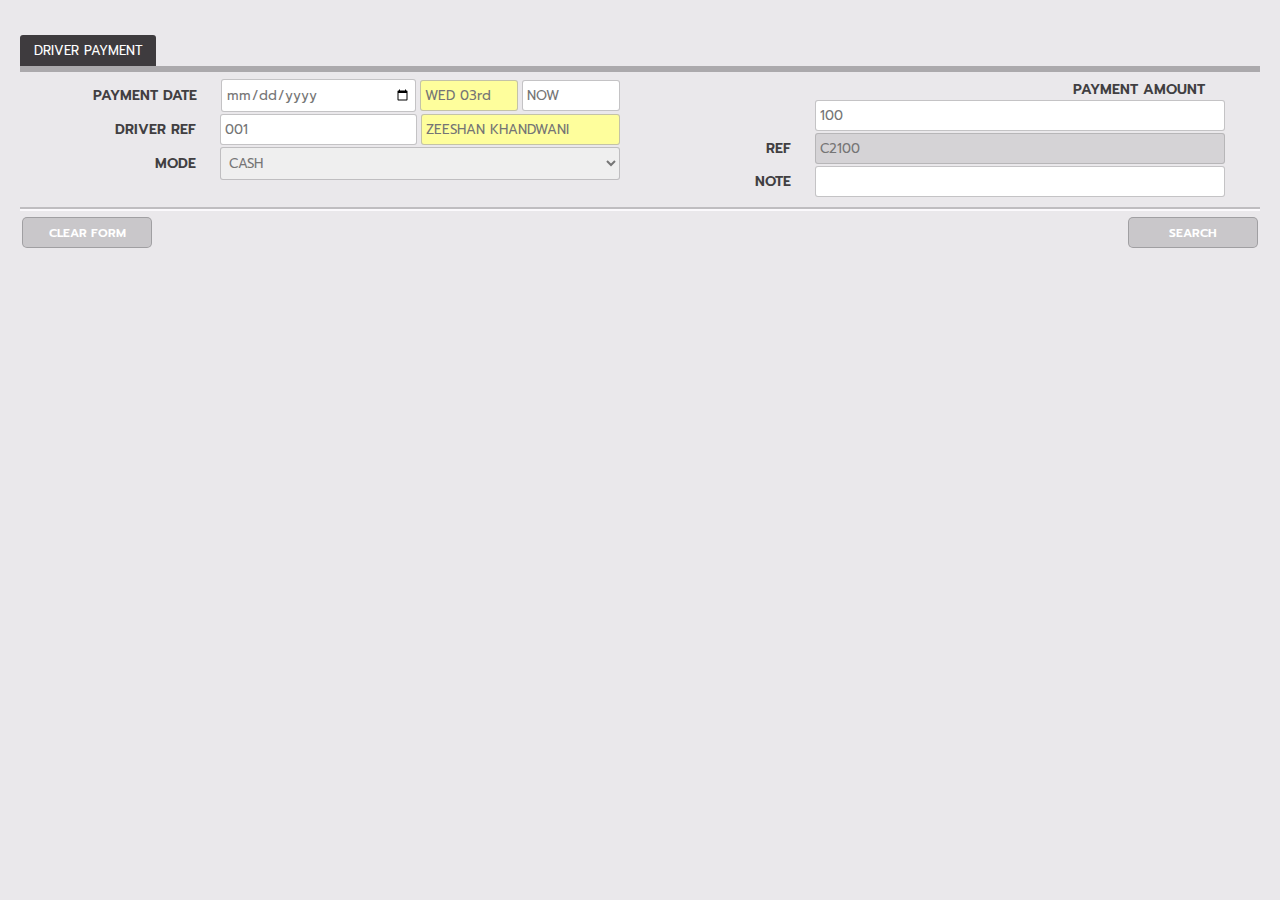
<file: driver-payment.html>
<!DOCTYPE html>
<html lang="en">

<head>
    <meta charset="UTF-8">
    <meta name="viewport" content="width=device-width, initial-scale=1.0">
    <link href='buttonpages.css' rel='stylesheet'>
    <title>driver payment</title>
</head>

<body id="paymentPage">
    <section class="payment-page">
        <article class="top-nav">
            <h3 href="">DRIVER PAYMENT</h3>
        </article>
        <article class="form-section">
            <div class="left-form">
                <div class="input-row">
                    <label>PAYMENT DATE</label>
                    <input type="date" class="input-date" style="width:185px;">
                    <input type="text" placeholder="WED 03rd" class="input-day"
                        style="width:88px; background-color: #fefe9c;">
                    <input type="text" placeholder="NOW" class="input-number" style="width:88px;">
                </div>

                <div class="input-row">
                    <label>DRIVER REF</label>
                    <input type="number" placeholder="001" class="input-date" style="width:187px;">
                    <input type="text" placeholder="ZEESHAN KHANDWANI" style="width:189px;background-color: #fefe9c;">
                </div>

                <div class="input-row">
                    <label>MODE</label>
                    <select>
                        <option value="" selected>CASH</option>
                        <option value="CASH">CASH</option>
                    </select>
                </div>
            </div>
            <div class="right-form">
                <div class="input-row">
                    <label>PAYMENT AMOUNT</label>
                    <input type="number" placeholder="100"></input>
                </div>
                <div class="input-row">
                    <label>REF</label>
                    <input type="text" placeholder="C2100" style="background-color: #aba9ac56;"></input>
                </div>
                <div class="input-row">
                    <label>NOTE</label>
                    <input type="text" placeholder=""></input>
                </div>
            </div>
        </article>
        <div style="width: 100%; border-top: 2px solid #bfbdc0; border-bottom: 2px solid #fbf9fc; margin-top: 5px;">
        </div>
        <!-- button for clear form and search -->
        <article class="form-btn-div">
            <button>CLEAR FORM</button>
            <button onclick="document.getElementById('paymentTable').style.display = 'block'">SEARCH</button>
        </article>

        <!-- table section is here -->
        <article id="paymentTable" style="display: none;">
            <table>
                <thead>
                    <tr>
                        <th> </th>
                        <th>DATE</th>
                        <th>DUE DATE</th>
                        <th>REF</th>
                        <th>TYPE</th>
                        <th>TOTAL</th>
                        <th>OUTSTANDING</th>
                        <th>ALLOCATED AMMOUNT</th>
                    </tr>
                </thead>
                <tbody>
                    <tr>
                        <td> </td>
                        <td> </td>
                        <td> </td>
                        <td> </td>
                        <td> </td>
                        <td> </td>
                        <td> </td>
                        <td> </td>
                    </tr>
                    <tr style="height: 30px; border-left: 1px solid #aaa9aa; border-right: 1px solid #aaa9aa;"></tr>
                    <tr class="bottom-row">
                        <td> </td>
                        <td> 3rd Apr 2024</td>
                        <td> 3rd Apr 2024</td>
                        <td> C7029</td>
                        <td> PAYMENT</td>
                        <td style="text-align: right;"> £ 100.00</td>
                        <td style="text-align: right;"> £ 100.00</td>
                        <td style="text-align: right;margin-left: -50px;">
                            <label for="">£</label>
                            <input type="number" placeholder="0.00">
                        </td>
                    </tr>
                </tbody>
            </table>
            <div class="detail-row">
                <div style="width: 100%;">
                    <p>Unallocated Balanca</p>
                    <p style="margin-top: 12px;">Owed By Driver</p>
                </div>
                <div style="width: 40%;">
                    <p>100.00</p>
                    <p style="margin-top: 12px;">100.00</p>
                </div>
            </div>

            <!-- button for switch and cancel -->
            <article class="table-btn-div">
                <button>Switch to Reciepts [f6]</button>
                <button>CANCEL [F10] </button>
            </article>
        </article>

    </section>

</body>

</html>
</file>
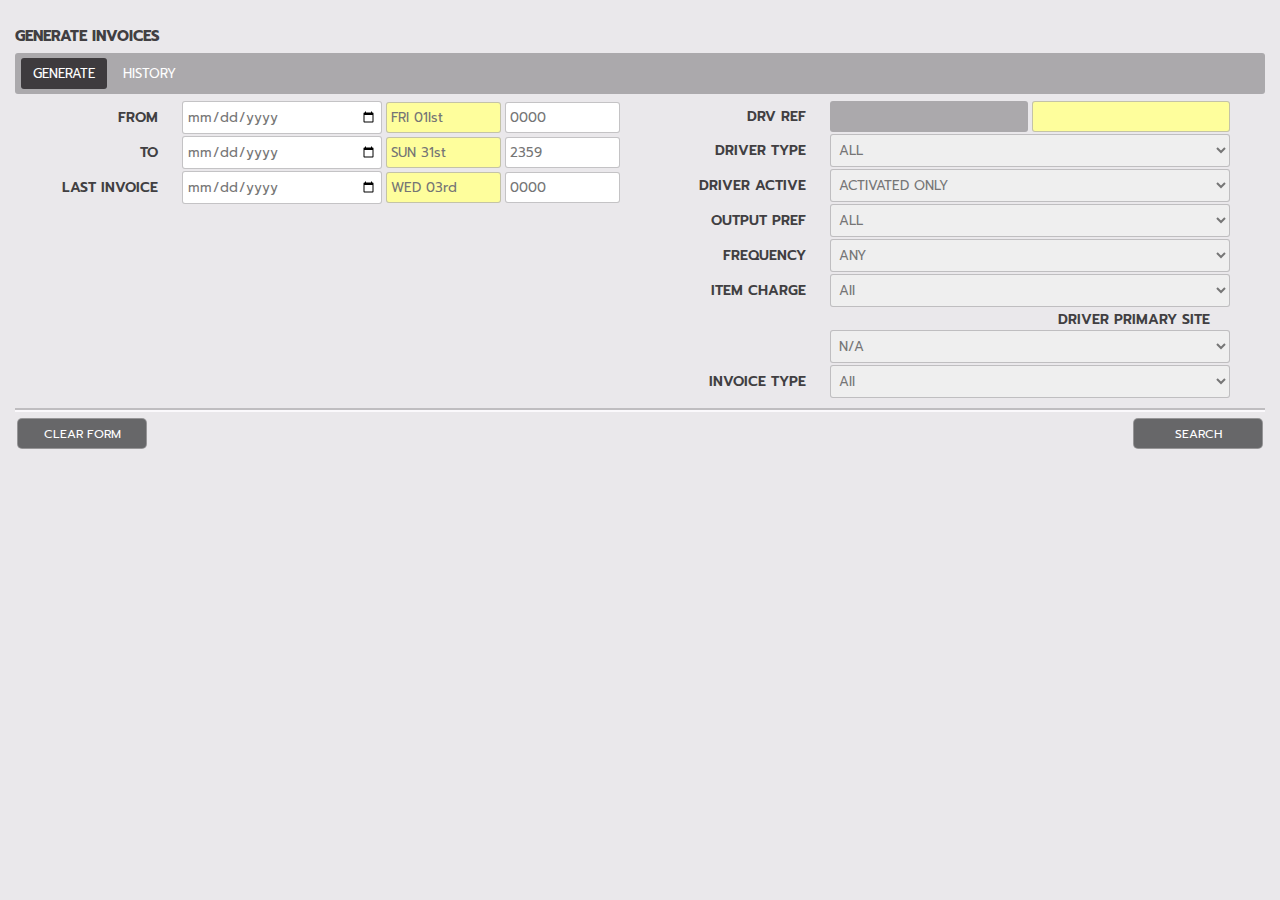
<file: generate-invoices.html>
<!DOCTYPE html>
<html lang="en">

<head>
    <meta charset="UTF-8">
    <meta name="viewport" content="width=device-width, initial-scale=1.0">
    <link href='buttonpages.css' rel='stylesheet'>
    <title>generate invoices</title>
    <style>
    </style>
</head>

<body id="generatePage">
    <section class="generate-page">
        <h3>GENERATE INVOICES</h3>
        <article class="top-nav">
            <a href="" class="active">GENERATE</a>
            <a href="hestory.html">HISTORY</a>
        </article>
         <!-- form section is here -->
        <article class="form-section">
            <div class="left-form">
                <div class="input-row">
                    <label>FROM</label>
                    <input type="date" class="input-date">
                    <input type="text" placeholder="FRI 01Ist" class="input-day">
                    <input type="number" placeholder="0000" class="input-number">
                </div>

                <div class="input-row">
                    <label>TO</label>
                    <input type="date" class="input-date">
                    <input type="text" placeholder="SUN 31st" class="input-day">
                    <input type="number" placeholder="2359" class="input-number">
                </div>

                <div class="input-row">
                    <label>LAST INVOICE</label>
                    <input type="date" class="input-date">
                    <input type="text" placeholder="WED 03rd" class="input-day">
                    <input type="number" placeholder="0000" class="input-number">
                </div>
            </div>
            <div class="right-form">
                <div class="input-row">
                    <label>DRV REF</label>
                    <input style="background-color: #aba9ac;" disabled></input>
                    <input style="background-color: #fefe9c;" disabled></input>
                </div>
                <div class="input-row">
                    <label>DRIVER TYPE</label>
                    <select>
                        <option value="" selected>ALL</option>
                        <option value="any">ANY</option>
                        <option value="activated only">ACTIVATED ONLY</option>
                        <option value="n/a">N/A</option>
                    </select>
                </div>
                <div class="input-row">
                    <label>DRIVER ACTIVE</label>
                    <select>
                        <option value="" selected>ACTIVATED ONLY</option>
                        <option value="any">ANY</option>
                        <option value="activated only">ACTIVATED ONLY</option>
                        <option value="n/a">N/A</option>
                    </select>
                </div>
                <div class="input-row">
                    <label>OUTPUT PREF</label>
                    <select>
                        <option value="" selected>ALL</option>
                        <option value="any">ANY</option>
                        <option value="activated only">ACTIVATED ONLY</option>
                        <option value="n/a">N/A</option>
                    </select>
                </div>
                <div class="input-row">
                    <label>FREQUENCY</label>
                    <select>
                        <option value="" selected>ANY</option>
                        <option value="any">ANY</option>
                        <option value="activated only">ACTIVATED ONLY</option>
                        <option value="n/a">N/A</option>
                    </select>
                </div>
                <div class="input-row">
                    <label>ITEM CHARGE</label>
                    <select>
                        <option value="" selected>All</option>
                        <option value="any">ANY</option>
                        <option value="activated only">ACTIVATED ONLY</option>
                        <option value="n/a">N/A</option>
                    </select>
                </div>
                <div class="input-row">
                    <label>DRIVER PRIMARY SITE</label>
                    <select>
                        <option value="" selected>N/A</option>
                        <option value="any">ANY</option>
                        <option value="activated only">ACTIVATED ONLY</option>
                        <option value="n/a">N/A</option>
                    </select>
                </div>
                <div class="input-row">
                    <label>INVOICE TYPE</label>
                    <select>
                        <option value="" selected>All</option>
                        <option value="any">ANY</option>
                        <option value="activated only">ACTIVATED ONLY</option>
                        <option value="n/a">N/A</option>
                    </select>
                </div>
            </div>
        </article>
        <div style="width: 100%; border-top: 2px solid #bfbdc0; border-bottom: 2px solid #fbf9fc; margin-top: 5px;">
        </div>
        <!-- button for clear form and search -->
        <article class="form-btn-div">
            <button>CLEAR FORM</button>
            <button onclick="document.getElementById('generateTable').style.display = 'block'">SEARCH</button>
        </article>
        <!-- table section is here -->
        <article id="generateTable" style="display: none;">
            <table>
                <thead>
                    <tr>
                        <th>DRIVER</th>
                        <th>N</th>
                        <th>LAST INVOICE</th>
                        <th>RAISED BY</th>
                        <th>BOOKINGS</th>
                        <th>BOOKINGS TOTAL</th>
                        <th>FEECOMM</th>
                        <th>ADDJUSTMENTS</th>
                        <th>CHARGES</th>
                        <th>INV TOTAL</th>
                        <th>BAL b/f</th>
                        <th>BAL c/f</th>
                        <th>ACTIONS [F5] [F6] [F7] [F8]</th>
                    </tr>
                </thead>
                <tbody>
                    <tr>
                        <td style="color: #8299d3;">PA01 - SHABERA SIDDIKA</td>
                        <td> </td>
                        <td>29 FEB 2024</td>
                        <td>Zeeshan Khandwani</td>
                        <td style="color: #8299d3;">39</td>
                        <td>£0.00</td>
                        <td>£-900.00</td>
                        <td>£0.00</td>
                        <td style="background-color: #d30005;">£0.00</td>
                        <td>£0.00</td>
                        <td>£0.00</td>
                        <td>£0.00</td>
                        <td class="action-buttons">
                            <button>Preview</button>
                            <button>Edit</button>
                            <button>Payment</button>
                            <button>Reciept</button>
                        </td>
                    </tr>
                    <tr>
                        <td style="color: #8299d3;">PA01 - SHABERA SIDDIKA</td>
                        <td> </td>
                        <td>29 FEB 2024</td>
                        <td>Zeeshan Khandwani</td>
                        <td style="color: #8299d3;">39</td>
                        <td>£0.00</td>
                        <td>£-900.00</td>
                        <td>£0.00</td>
                        <td style="background-color: #d30005;">£0.00</td>
                        <td>£0.00</td>
                        <td>£0.00</td>
                        <td>£0.00</td>
                        <td class="action-buttons">
                            <button>Preview</button>
                            <button>Edit</button>
                            <button>Payment</button>
                            <button>Reciept</button>
                        </td>
                    </tr>
                    <tr>
                        <td style="color: #8299d3;">PA01 - SHABERA SIDDIKA</td>
                        <td> </td>
                        <td>29 FEB 2024</td>
                        <td>Zeeshan Khandwani</td>
                        <td style="color: #8299d3;">39</td>
                        <td>£0.00</td>
                        <td>£-900.00</td>
                        <td>£0.00</td>
                        <td style="background-color: #d30005;">£0.00</td>
                        <td>£0.00</td>
                        <td>£0.00</td>
                        <td>£0.00</td>
                        <td class="action-buttons">
                            <button>Preview</button>
                            <button>Edit</button>
                            <button>Payment</button>
                            <button>Reciept</button>
                        </td>
                    </tr>
                    <tr>
                        <td style="color: #8299d3;">PA01 - SHABERA SIDDIKA</td>
                        <td> </td>
                        <td>29 FEB 2024</td>
                        <td>Zeeshan Khandwani</td>
                        <td style="color: #8299d3;">39</td>
                        <td>£0.00</td>
                        <td>£-900.00</td>
                        <td>£0.00</td>
                        <td style="background-color: #d30005;">£0.00</td>
                        <td>£0.00</td>
                        <td>£0.00</td>
                        <td>£0.00</td>
                        <td class="action-buttons">
                            <button>Preview</button>
                            <button>Edit</button>
                            <button>Payment</button>
                            <button>Reciept</button>
                        </td>
                    </tr>
                    <tr>
                        <td style="color: #8299d3;">PA01 - SHABERA SIDDIKA</td>
                        <td> </td>
                        <td>29 FEB 2024</td>
                        <td>Zeeshan Khandwani</td>
                        <td style="color: #8299d3;">39</td>
                        <td>£0.00</td>
                        <td>£-900.00</td>
                        <td>£0.00</td>
                        <td style="background-color: #d30005;">£0.00</td>
                        <td>£0.00</td>
                        <td>£0.00</td>
                        <td>£0.00</td>
                        <td class="action-buttons">
                            <button>Preview</button>
                            <button>Edit</button>
                            <button>Payment</button>
                            <button>Reciept</button>
                        </td>
                    </tr>
                </tbody>
            </table>
        </article>
    </section>

</body>

</html>
</file>
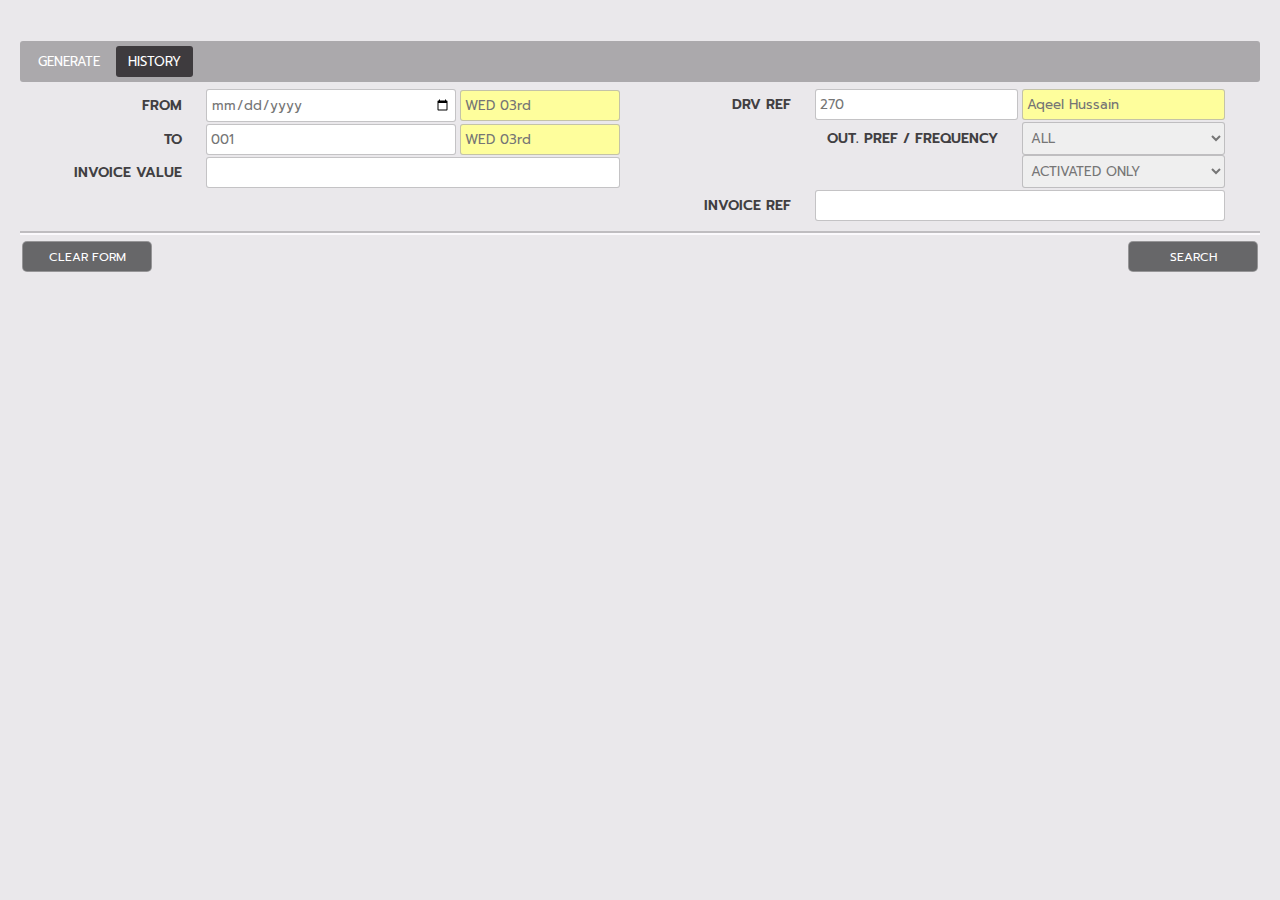
<file: hestory.html>
<!DOCTYPE html>
<html lang="en">

<head>
    <meta charset="UTF-8">
    <meta name="viewport" content="width=device-width, initial-scale=1.0">
    <link href='buttonpages.css' rel='stylesheet'>
    <title>history</title>
    <style>
        /* history table style */

        .history-page table {
            width: 100%;
            border-collapse: collapse;
            background-color: #fff;
            border: 1px solid #8a868a;
            margin-top: 30px;
        }

        .history-page th {
            background-color: #918e91;
            color: #fff;
            padding: 4px 7px !important;
            text-align: left;
            font-size: 11px;
            font-family: "Prompt";
            font-weight: 600;
        }

        .history-page td {
            padding: 2px 4px !important;
            border: 1px solid #aaa9aa;
            text-align: left;
            font-size: 11px;
            font-family: "Prompt";
            font-weight: 600;
            color: #000000de;
        }

        .history-page tr:hover {
            background-color: #c4e1f8;
        }

        .history-page table button {
            padding: 2px 10px;
            font-size: 11px;
            background-color: #776b75;
            border: none;
            font-weight: 600;
            font-family: "Prompt";
            border-radius: 3px;
            color: #fff;
            cursor: pointer;
        }
    </style>
</head>

<body id="historyPage">
    <section class="history-page">
        <article class="top-nav">
            <a href="generate-invoices.html">GENERATE</a>
            <a href="" class="active">HISTORY</a>
        </article>
        <article class="form-section">
            <div class="left-form">
                <div class="input-row">
                    <label>FROM</label>
                    <input type="date" class="input-date" style="width:240px;">
                    <input type="text" placeholder="WED 03rd" class="input-day"
                        style="width:150px; background-color: #fefe9c;">
                </div>

                <div class="input-row">
                    <label>TO</label>
                    <input type="number" placeholder="001" class="input-date" style="width:240px;">
                    <input type="text" placeholder="WED 03rd" class="input-day"
                        style="width:150px; background-color: #fefe9c;">
                </div>

                <div class="input-row">
                    <label>INVOICE VALUE</label>
                    <input type="text" style="min-width:404px;">
                </div>
            </div>
            <div class="right-form">
                <div class="input-row">
                    <label>DRV REF</label>
                    <input type="number" style="min-width:193px;" placeholder="270">
                    <input type="text" placeholder="Aqeel Hussain" style="min-width:193px; background-color: #fefe9c;">
                </div>
                <div class="input-row">
                    <label>OUT. PREF / FREQUENCY</label>
                    <select>
                        <option value="" selected>ALL</option>
                        <option value="any">ANY</option>
                        <option value="activated only">ACTIVATED ONLY</option>
                        <option value="n/a">N/A</option>
                    </select>
                    <select>
                        <option value="">ALL</option>
                        <option value="any">ANY</option>
                        <option value="activated only" selected>ACTIVATED ONLY</option>
                        <option value="n/a">N/A</option>
                    </select>
                </div>
                <div class="input-row">
                    <label>INVOICE REF</label>
                    <input type="text" placeholder=""></input>
                </div>
            </div>
        </article>
        <div style="width: 100%; border-top: 2px solid #bfbdc0; border-bottom: 2px solid #fbf9fc; margin-top: 5px;">
        </div>
        <!-- button for clear form and search -->
        <article class="form-btn-div">
            <button>CLEAR FORM</button>
            <button onclick="document.getElementById('historyTable').style.display = 'block'">SEARCH</button>
        </article>

        <!-- table section is here -->
        <article id="historyTable" style="display: none;">
            <table>
                <thead>
                    <tr>
                        <th>INVOICE </th>
                        <th>Date</th>
                        <th>DRIVER</th>
                        <th>TOTAL</th>
                        <th>DUE DATE</th>
                        <th>BOOKINGS</th>
                        <th>PRINT</th>
                        <th>REMOVE</th>
                    </tr>
                </thead>
                <tbody>
                    <tr>
                        <td>7115 </td>
                        <td>29 Feb 2024</td>
                        <td style="color: #51b0f8;">Aqeel Hussain (247) </td>
                        <td style="text-align: right; color: rgba(255, 0, 0, 0.829);">£-1.950.00 </td>
                        <td>29 Feb 2024 </td>
                        <td> <button>bookings(30)</button> </td>
                        <td> <button>print</button> </td>
                        <td> </td>
                    </tr>
                    <tr>
                        <td>7115 </td>
                        <td>29 Feb 2024</td>
                        <td style="color: #51b0f8;">Aqeel Hussain (247) </td>
                        <td style="text-align: right; color: rgba(255, 0, 0, 0.829);">£-1.950.00</td>
                        <td>29 Feb 2024 </td>
                        <td> <button>bookings(30)</button> </td>
                        <td> <button>print</button> </td>
                        <td> </td>
                    </tr>
                    <tr>
                        <td>7115 </td>
                        <td>29 Feb 2024</td>
                        <td style="color: #51b0f8;">Aqeel Hussain (247) </td>
                        <td style="text-align: right; color: rgba(255, 0, 0, 0.829);">£-1.950.00 </td>
                        <td>29 Feb 2024 </td>
                        <td> <button>bookings(30)</button> </td>
                        <td> <button>print</button> </td>
                        <td> </td>
                    </tr>
                </tbody>
            </table>
        </article>

    </section>

</body>

</html>
</file>
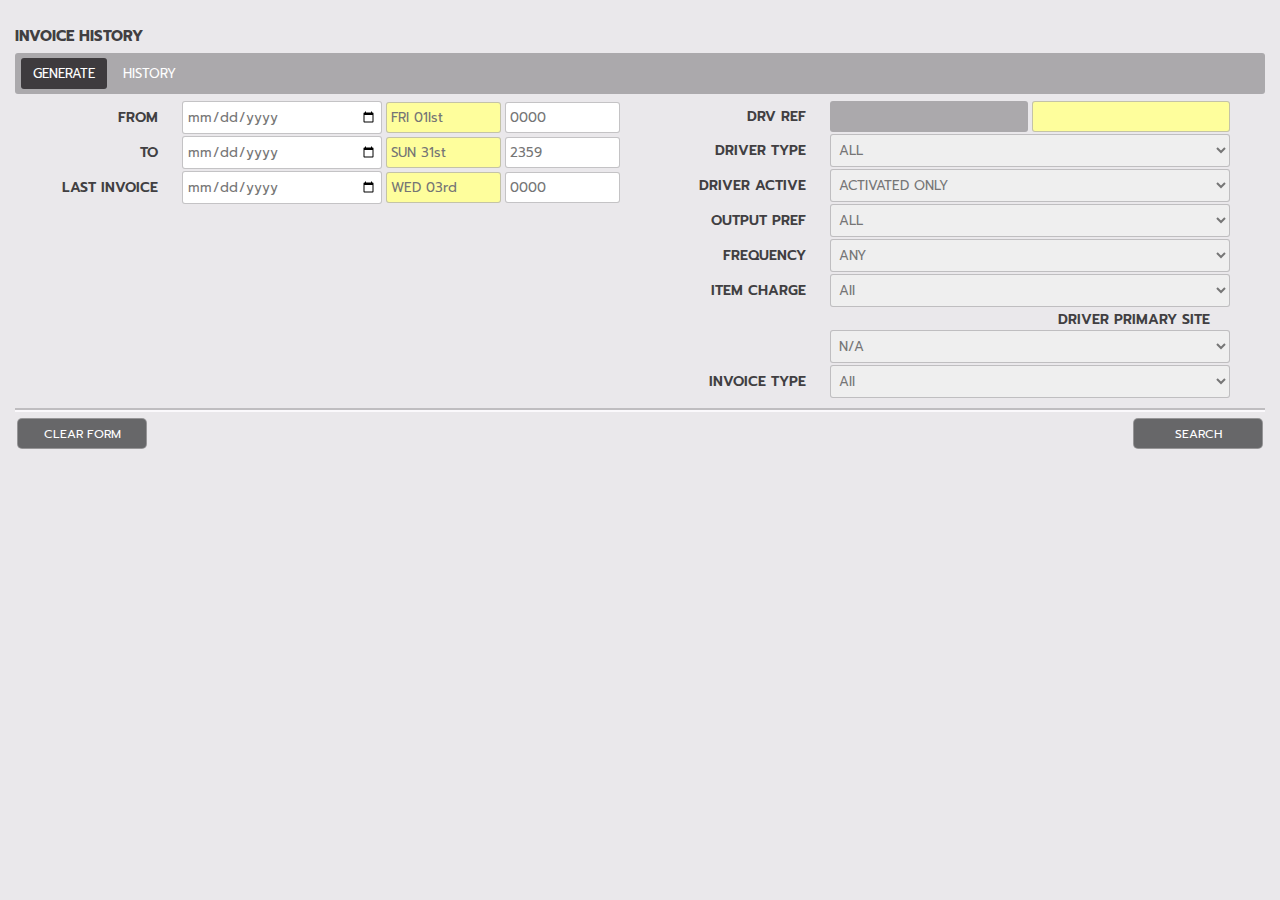
<file: invoice-history.html>
<!DOCTYPE html>
<html lang="en">

<head>
    <meta charset="UTF-8">
    <meta name="viewport" content="width=device-width, initial-scale=1.0">
    <link href='buttonpages.css' rel='stylesheet'>
    <title>invoices history</title>
    <style>
    </style>
</head>

<body id="invoicePage">
    <section class="invoice-page">
        <h3>INVOICE HISTORY</h3>
        <article class="top-nav">
            <a href="" class="active">GENERATE</a>
            <a href="">HISTORY</a>
        </article>
        <!-- form section is here -->
        <article class="form-section">
            <div class="left-form">
                <div class="input-row">
                    <label>FROM</label>
                    <input type="date" class="input-date">
                    <input type="text" placeholder="FRI 01Ist" class="input-day">
                    <input type="number" placeholder="0000" class="input-number">
                </div>

                <div class="input-row">
                    <label>TO</label>
                    <input type="date" class="input-date">
                    <input type="text" placeholder="SUN 31st" class="input-day">
                    <input type="number" placeholder="2359" class="input-number">
                </div>

                <div class="input-row">
                    <label>LAST INVOICE</label>
                    <input type="date" class="input-date">
                    <input type="text" placeholder="WED 03rd" class="input-day">
                    <input type="number" placeholder="0000" class="input-number">
                </div>
            </div>
            <div class="right-form">
                <div class="input-row">
                    <label>DRV REF</label>
                    <input style="background-color: #aba9ac;" disabled></input>
                    <input style="background-color: #fefe9c;" disabled></input>
                </div>
                <div class="input-row">
                    <label>DRIVER TYPE</label>
                    <select>
                        <option value="" selected>ALL</option>
                        <option value="any">ANY</option>
                        <option value="activated only">ACTIVATED ONLY</option>
                        <option value="n/a">N/A</option>
                    </select>
                </div>
                <div class="input-row">
                    <label>DRIVER ACTIVE</label>
                    <select>
                        <option value="" selected>ACTIVATED ONLY</option>
                        <option value="any">ANY</option>
                        <option value="activated only">ACTIVATED ONLY</option>
                        <option value="n/a">N/A</option>
                    </select>
                </div>
                <div class="input-row">
                    <label>OUTPUT PREF</label>
                    <select>
                        <option value="" selected>ALL</option>
                        <option value="any">ANY</option>
                        <option value="activated only">ACTIVATED ONLY</option>
                        <option value="n/a">N/A</option>
                    </select>
                </div>
                <div class="input-row">
                    <label>FREQUENCY</label>
                    <select>
                        <option value="" selected>ANY</option>
                        <option value="any">ANY</option>
                        <option value="activated only">ACTIVATED ONLY</option>
                        <option value="n/a">N/A</option>
                    </select>
                </div>
                <div class="input-row">
                    <label>ITEM CHARGE</label>
                    <select>
                        <option value="" selected>All</option>
                        <option value="any">ANY</option>
                        <option value="activated only">ACTIVATED ONLY</option>
                        <option value="n/a">N/A</option>
                    </select>
                </div>
                <div class="input-row">
                    <label>DRIVER PRIMARY SITE</label>
                    <select>
                        <option value="" selected>N/A</option>
                        <option value="any">ANY</option>
                        <option value="activated only">ACTIVATED ONLY</option>
                        <option value="n/a">N/A</option>
                    </select>
                </div>
                <div class="input-row">
                    <label>INVOICE TYPE</label>
                    <select>
                        <option value="" selected>All</option>
                        <option value="any">ANY</option>
                        <option value="activated only">ACTIVATED ONLY</option>
                        <option value="n/a">N/A</option>
                    </select>
                </div>
            </div>
        </article>
        <div style="width: 100%; border-top: 2px solid #bfbdc0; border-bottom: 2px solid #fbf9fc; margin-top: 5px;">
        </div>
        <!-- button for clear form and search -->
        <article class="form-btn-div">
            <button>CLEAR FORM</button>
            <button onclick="document.getElementById('invoiceTable').style.display = 'block'">SEARCH</button>
        </article>
        <!-- table section is here -->
        <article id="invoiceTable" style="display: none;">
            <table>
                <thead>
                    <tr>
                        <th>DATE</th>
                        <th>N</th>
                        <th>INVOICE</th>
                        <th>RAISED</th>
                        <th>RAISED</th>
                        <th>BOOK</th>
                        <th>FEECOMM</th>
                        <th>ADDJUST</th>
                        <th>CHARGES</th>
                        <th>INV</th>
                        <th>BAL</th>
                        <th>BAL</th>
                        <th>BAL</th>
                        <th>BAL</th>
                        <th>BAL</th>
                        <th>BAL</th>
                        <th>BOOK</th>
                        <th></th>
                        <th></th>
                        <th>ACTIONS [F4] [F5] [F6]</th>
                    </tr>
                </thead>
                <tbody>
                    <tr>
                        <td>18/03/2024 08:00</td>
                        <td style="color: #8299d3;">25082620A</td>
                        <td>COMPLETE</td>
                        <td>146 SEYMOUR AVE..</td>
                        <td>GATWICK NORTH T..</td>
                        <td style="color: #8299d3;">008</td>
                        <td>SOPHIE ING..</td>
                        <td  style="color: #8299d3;">TECH</td>
                        <td>Purchase Order:panding</td>
                        <td style="background-color: #fe9902;">49.00</td>
                        <td>0.00</td>
                        <td>0.00</td>
                        <td style="text-align: right;">0</td>
                        <td>49.00</td>
                        <td>0</td>
                        <td>65.00</td>
                        <td><img src="tick.png" alt="user" width="16px" style="margin-top: 3px;"></td>
                        <td> </td>
                        <td> </td>
                        <td class="action-buttons">
                            <button>Preview</button>
                            <button>Edit</button>
                            <button>Del</button>
                        </td>
                    </tr>
                    <tr>
                        <td>18/03/2024 08:00</td>
                        <td style="color: #8299d3;">25082620A</td>
                        <td>COMPLETE</td>
                        <td>146 SEYMOUR AVE..</td>
                        <td>GATWICK NORTH T..</td>
                        <td style="color: #8299d3;">008</td>
                        <td>SOPHIE ING..</td>
                        <td  style="color: #8299d3;">TECH</td>
                        <td>Purchase Order:panding</td>
                        <td style="background-color: #fe9902;">49.00</td>
                        <td>0.00</td>
                        <td>0.00</td>
                        <td style="text-align: right;">0</td>
                        <td>49.00</td>
                        <td>0</td>
                        <td>65.00</td>
                        <td><img src="tick.png" alt="user" width="16px" style="margin-top: 3px;"></td>
                        <td> </td>
                        <td> </td>
                        <td class="action-buttons">
                            <button>Preview</button>
                            <button>Edit</button>
                            <button>Del</button>
                        </td>
                    </tr>
                    <tr>
                        <td>18/03/2024 08:00</td>
                        <td style="color: #8299d3;">25082620A</td>
                        <td>COMPLETE</td>
                        <td>146 SEYMOUR AVE..</td>
                        <td>GATWICK NORTH T..</td>
                        <td style="color: #8299d3;">008</td>
                        <td>SOPHIE ING..</td>
                        <td  style="color: #8299d3;">TECH</td>
                        <td>Purchase Order:panding</td>
                        <td style="background-color: #fe9902;">49.00</td>
                        <td>0.00</td>
                        <td>0.00</td>
                        <td style="text-align: right;">0</td>
                        <td>49.00</td>
                        <td>0</td>
                        <td>65.00</td>
                        <td><img src="tick.png" alt="user" width="16px" style="margin-top: 3px;"></td>
                        <td> </td>
                        <td> </td>
                        <td class="action-buttons">
                            <button>Preview</button>
                            <button>Edit</button>
                            <button>Del</button>
                        </td>
                    </tr>
                    <tr>
                        <td>18/03/2024 08:00</td>
                        <td style="color: #8299d3;">25082620A</td>
                        <td>COMPLETE</td>
                        <td>146 SEYMOUR AVE..</td>
                        <td>GATWICK NORTH T..</td>
                        <td style="color: #8299d3;">008</td>
                        <td>SOPHIE ING..</td>
                        <td  style="color: #8299d3;">TECH</td>
                        <td>Purchase Order:panding</td>
                        <td style="background-color: #fe9902;">49.00</td>
                        <td>0.00</td>
                        <td>0.00</td>
                        <td style="text-align: right;">0</td>
                        <td>49.00</td>
                        <td>0</td>
                        <td>65.00</td>
                        <td><img src="tick.png" alt="user" width="16px" style="margin-top: 3px;"></td>
                        <td> </td>
                        <td> </td>
                        <td class="action-buttons">
                            <button>Preview</button>
                            <button>Edit</button>
                            <button>Del</button>
                        </td>
                    </tr>
                    <tr>
                        <td>18/03/2024 08:00</td>
                        <td style="color: #8299d3;">25082620A</td>
                        <td>COMPLETE</td>
                        <td>146 SEYMOUR AVE..</td>
                        <td>GATWICK NORTH T..</td>
                        <td style="color: #8299d3;">008</td>
                        <td>SOPHIE ING..</td>
                        <td  style="color: #8299d3;">TECH</td>
                        <td>Purchase Order:panding</td>
                        <td style="background-color: #fe9902;">49.00</td>
                        <td>0.00</td>
                        <td>0.00</td>
                        <td style="text-align: right;">0</td>
                        <td>49.00</td>
                        <td>0</td>
                        <td>65.00</td>
                        <td><img src="tick.png" alt="user" width="16px" style="margin-top: 3px;"></td>
                        <td> </td>
                        <td> </td>
                        <td class="action-buttons">
                            <button>Preview</button>
                            <button>Edit</button>
                            <button>Del</button>
                        </td>
                    </tr>
                </tbody>
            </table>
        </article>
    </section>

</body>

</html>
</file>
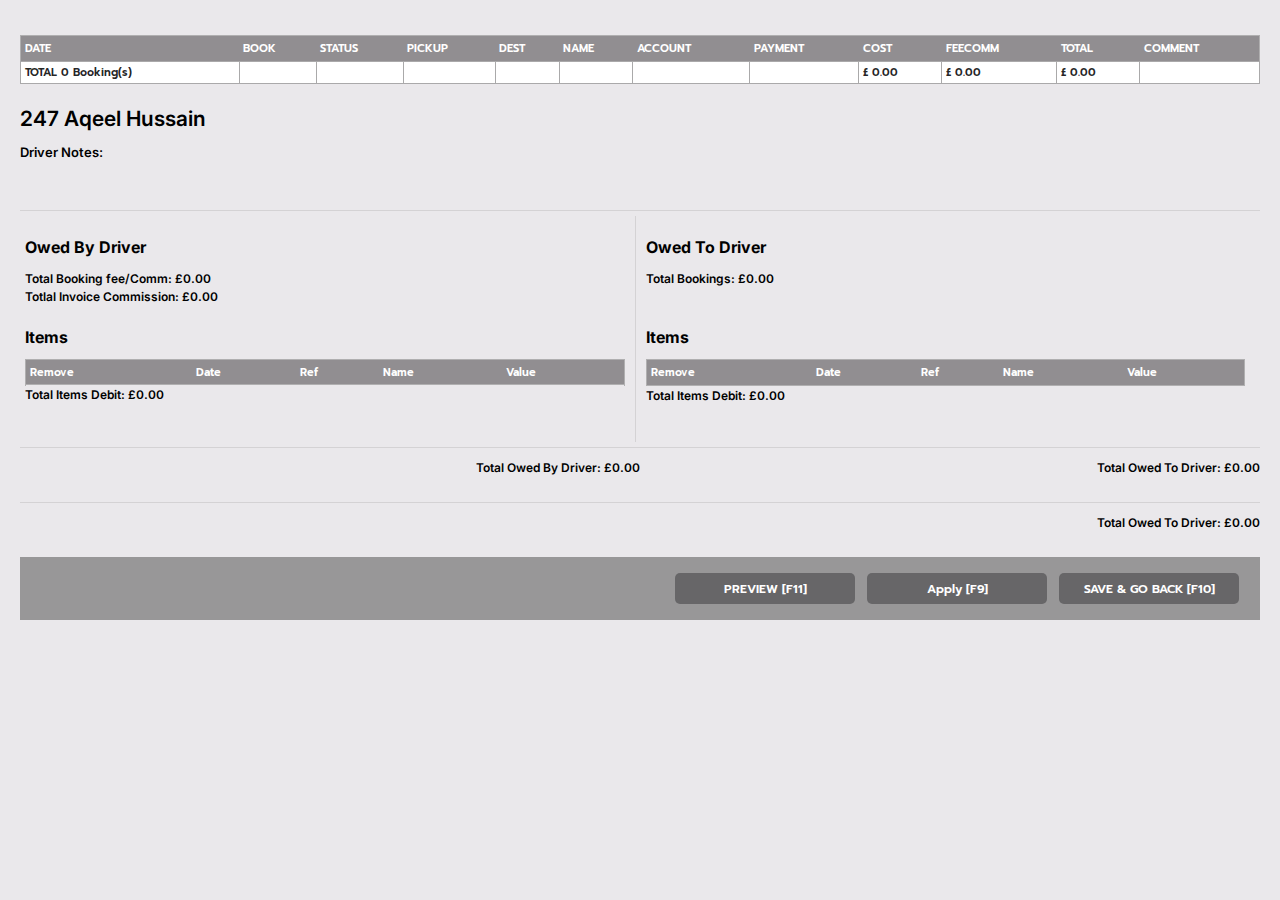
<file: transactions.html>
<!DOCTYPE html>
<html lang="en">

<head>
    <meta charset="UTF-8">
    <meta name="viewport" content="width=device-width, initial-scale=1.0">
    <link href='https://fonts.googleapis.com/css?family=Prompt' rel='stylesheet'>
    <link href='buttonpages.css' rel='stylesheet'>
    <title>transaction</title>
    <style>
        
    </style>
</head>

<body id="transactionsPage">
    <section class="transactions-page">
        <!-- table is here -->
        <article>
            <table>
                <thead>
                    <tr>
                        <th>DATE </th>
                        <th>BOOK</th>
                        <th>STATUS</th>
                        <th>PICKUP</th>
                        <th>DEST</th>
                        <th>NAME</th>
                        <th>ACCOUNT</th>
                        <th>PAYMENT</th>
                        <th>COST</th>
                        <th>FEECOMM</th>
                        <th>TOTAL</th>
                        <th>COMMENT</th>
                    </tr>
                </thead>
                <tbody>
                    <tr>
                        <td> TOTAL 0 Booking(s)</td>
                        <td> </td>
                        <td> </td>
                        <td> </td>
                        <td> </td>
                        <td> </td>
                        <td> </td>
                        <td> </td>
                        <td>£ 0.00</td>
                        <td>£ 0.00</td>
                        <td>£ 0.00</td>
                        <td> </td>
                    </tr>
                </tbody>
            </table>
        </article>

        <!-- content of title and subtitle -->
        <article>
            <h2>247 Aqeel Hussain</h2>
            <p>Driver Notes:</p>
        </article>
        <!-- owed by driver -->
        <article class="owed-div">
            <section class="owed-div-inner">
                <div>
                    <h4>Owed By Driver</h4>
                    <span>Total Booking fee/Comm: £0.00</span><br>
                    <span>Totlal Invoice Commission: £0.00 </span>
                </div>
                <article>
                    <h4>Items</h4>
                    <table>
                        <thead>
                            <tr>
                                <th>Remove </th>
                                <th>Date</th>
                                <th>Ref</th>
                                <th>Name</th>
                                <th>Value</th>
                            </tr>
                        </thead>
                        <tbody>
                            <tr>
                                <!-- <td> </td>
                                <td> </td>
                                <td> </td>
                                <td> </td>
                                <td> </td> -->
                            </tr>
                        </tbody>
                    </table>
                    <span>Total Items Debit: £0.00</span><br><br>
                </article>
            </section>
            <section class="owed-div-inner">
                <div>
                    <h4>Owed To Driver</h4>
                    <span>Total Bookings: £0.00</span>
                </div>
                <article style="margin-top: 40px;">
                    <h4>Items</h4>
                    <table>
                        <thead>
                            <tr>
                                <th>Remove </th>
                                <th>Date</th>
                                <th>Ref</th>
                                <th>Name</th>
                                <th>Value</th>
                            </tr>
                        </thead>
                        <tbody>
                            <tr>
                                <!-- <td> </td>
                                <td> </td>
                                <td> </td>
                                <td> </td>
                                <td> </td> -->
                            </tr>
                        </tbody>
                    </table>
                    <span>Total Items Debit: £0.00</span><br><br>
                </article>
            </section>
        </article>
        <!-- total owed divs -->
        <article class="total-owed-div">
            <div class="total-owed-div-inner">
                <p>Total Owed By Driver: £0.00</p>
            </div>
            <div class="total-owed-div-inner">
                <p>Total Owed To Driver: £0.00</p>
            </div>
        </article>
        <article class="total-owed-div">
            <p>Total Owed To Driver: £0.00</p>
        </article>
        <!-- transaction button div -->
        <article class="transaction-btn-div">
            <button>PREVIEW [F11]</button>
            <button>Apply [F9]</button>
            <button>SAVE & GO BACK [F10]</button>
        </article>
    </section>
</body>

</html>
</file>
<file: buttonpages.css>
@import url("https://fonts.googleapis.com/css?family=Inter");
@import url("https://fonts.googleapis.com/css?family=Prompt");
/* button page style is here */
#buttonPage,
#invoicePage,
#paymentPage,
#historyPage,
#transactionsPage,
#generatePage {
    margin: 0;
    background-color: #eae8eb;
    height: 100vh;
}
.invoice-page,
.button-page,
.generate-page {
    padding: 20px 45px;
}
.history-page,
.transactions-page,
.payment-page {
    padding: 35px 20px;
}
.nav-section a {
    background-color: #3e3b3e;
    text-align: center;
    max-width: 300px;
    padding: 6px 5px 5px 5px;
    font-size: 13px;
    display: block;
    margin: 2px;
    text-decoration: none;
    color: #fff;
    font-family: "Prompt";
    border-radius: 5px;
}
.nav-section a:hover {
    background-color: #3e3b3ee5;
}

/* generate invoices page style is here */
.invoice-page,
.generate-page {
    background-color: #eae8eb;
    padding: 25px 15px;
}
.invoice-page h3,
.generate-page h3 {
    color: #413f42;
    margin: 0;
    font-family: "Prompt";
    font-size: 15px;
}
.history-page .top-nav,
.invoice-page .top-nav,
.generate-page .top-nav {
    background-color: #aba9ac;
    padding: 11px 6px;
    margin-top: 6px;
    border-radius: 3px;
}
.history-page .top-nav a,
.invoice-page .top-nav a,
.generate-page .top-nav a {
    background-color: transparent;
    padding: 6px 12px;
    border-radius: 3px;
    text-decoration: none;
    color: #fff;
    font-family: "Prompt";
    font-size: 13px;
}
.history-page .top-nav a.active,
.invoice-page .top-nav a.active,
.generate-page .top-nav a.active {
    background-color: #3e3b3e;
}

/* generate page form section */
.history-page .form-section,
.invoice-page .form-section,
.generate-page .form-section {
    display: flex;
    gap: 30px;
    margin: 0 30px;
}
.history-page .form-section .right-form,
.history-page .form-section .left-form,
.invoice-page .form-section .right-form,
.invoice-page .form-section .left-form,
.generate-page .form-section .right-form,
.generate-page .form-section .left-form {
    width: 50%;
    text-align: right;
    padding: 5px;
}
.history-page .form-section .input-row,
.invoice-page .form-section .input-row,
.generate-page .form-section .input-row {
    margin-top: 2px;
}
.history-page .form-section label,
.invoice-page .form-section label,
.generate-page .form-section label {
    font-family: "Prompt";
    font-size: 14px;
    color: #413f42;
    font-weight: 600;
    margin-right: 20px;
}

.invoice-page .form-section .input-date,
.generate-page .form-section .input-date {
    font-family: "prompt";
    border: 1px solid #aba9acb2;
    border-radius: 3px;
    padding: 4px;
    min-width: 190px;
    color: #767676;
}

.invoice-page .form-section .input-day,
.generate-page .form-section .input-day {
    font-family: "prompt";
    border: 1px solid #aba9acb2;
    background-color: #fefe9c;
    border-radius: 3px;
    padding: 4px;
    width: 105px;
}

.invoice-page .form-section .input-number,
.generate-page .form-section .input-number {
    font-family: "prompt";
    border: 1px solid #aba9acb2;
    border-radius: 3px;
    padding: 4px;
    width: 105px;
    color: #767676;
}

.invoice-page .form-section select,
.generate-page .form-section select {
    font-family: "prompt";
    border: 1px solid #aba9acb2;
    border-radius: 3px;
    padding: 4px;
    min-width: 400px;
    color: #767676;
}

.invoice-page .form-section .right-form input,
.generate-page .form-section .right-form input {
    font-family: "prompt";
    border: 1px solid #aba9acb2;
    border-radius: 3px;
    padding: 4px;
    width: 188px;
}
.invoice-page .form-btn-div,
.generate-page .form-btn-div {
    display: flex;
    justify-content: space-between;
}
.history-page .form-btn-div button,
.invoice-page .form-btn-div button,
.generate-page .form-btn-div button {
    background-color: #676769;
    text-align: center;
    width: 130px;
    padding: 6px 5px 5px 5px;
    font-size: 12px;
    display: block;
    margin: 6px 2px;
    text-decoration: none;
    color: #fff;
    border: 1px solid #aba9acb2;
    font-family: "Prompt";
    border-radius: 5px;
    cursor: pointer;
}
.history-page .form-btn-div button:hover,
.invoice-page .form-btn-div button:hover,
.generate-page .form-btn-div button:hover {
    background-color: #676769ef;
}

/* generate page table style is here */
.invoice-page table {
    width: 100%;
    border-collapse: collapse;
    background-color: #fff;
    margin-top: 30px;
}
.generate-page table {
    width: 100%;
    border-collapse: collapse;
    background-color: #feff90;
    margin-top: 30px;
}
.invoice-page th {
    background-color: #aba9ac;
    color: #fff;
    padding: 8px 10px !important;
    text-align: left;
    font-size: 11px;
    font-family: "Prompt";
    font-weight: 600;
}

.generate-page th {
    background-color: #aba9ac;
    color: #fff;
    padding: 8px 10px !important;
    text-align: left;
    font-size: 11px;
    font-family: "Prompt";
    font-weight: 600;
}
.invoice-page td {
    padding: 3px 4px !important;
    border: 1px solid #ddd;
    text-align: left;
    font-size: 10px;
    font-family: "Prompt";
    font-weight: 600;
    color: #000000de;
}

.generate-page td {
    padding: 2px 4px !important;
    border: 1px solid #f3f0a3;
    text-align: left;
    font-size: 11px;
    font-family: "Prompt";
    font-weight: 600;
    color: #000000de;
}
.invoice-page tr:hover .generate-page tr:hover {
    background-color: #fffe4b;
}
.invoice-page .action-buttons {
    text-align: center;
}
.generate-page .action-buttons {
    display: flex;
    justify-content: space-around;
}

.invoice-page .action-buttons button,
.generate-page .action-buttons button {
    padding: 2px 10px;
    font-size: 11px;
    background-color: #776b75;
    border: none;
    font-weight: 600;
    font-family: "Prompt";
    border-radius: 3px;
    color: #fff;
    cursor: pointer;
}

/* payment page style */
.payment-page .top-nav {
    border-bottom: 6px solid #aba9ac;
}

.payment-page .top-nav h3 {
    padding: 6px 12px;
    border-radius: 3px 3px 0px 0px;
    color: #fff;
    background-color: #3e3b3e;
    font-family: "Prompt";
    font-size: 13px;
    max-width: 112px;
    font-weight: 400;
    text-align: center;
    margin: 0;
}

/* payment page form section */
.payment-page .form-section {
    display: flex;
    gap: 30px;
    margin: 0 30px;
}

.payment-page .form-section .right-form,
.payment-page .form-section .left-form {
    width: 50%;
    text-align: right;
    padding: 5px;
}

.payment-page .form-section .input-row {
    margin-top: 2px;
}

.payment-page .form-section label {
    font-family: "Prompt";
    font-size: 14px;
    color: #413f42;
    font-weight: 600;
    margin-right: 20px;
}
.history-page .form-section input,
.payment-page .form-section input {
    font-family: "prompt";
    border: 1px solid #aba9acb2;
    border-radius: 3px;
    padding: 4px;
    color: #767676;
}
.history-page .form-section .right-form input,
.payment-page .form-section .right-form input {
    font-family: "prompt";
    border: 1px solid #aba9acb2;
    border-radius: 3px;
    padding: 4px;
    min-width: 400px;
    color: #767676;
}
.history-page .form-section .input-row select {
    font-family: 'prompt';
    border: 1px solid #aba9acb2;
    border-radius: 3px;
    padding: 4px;
    min-width: 203px;
    color: #767676;
}
.payment-page .form-section .input-row select {
    font-family: "prompt";
    border: 1px solid #aba9acb2;
    border-radius: 3px;
    padding: 4px;
    min-width: 400px;
    color: #767676;
}

.history-page .form-btn-div,
.payment-page .table-btn-div,
.payment-page .form-btn-div {
    display: flex;
    justify-content: space-between;
}

.payment-page .table-btn-div button,
.payment-page .form-btn-div button {
    background-color: #aba9ac85;
    text-align: center;
    width: 130px;
    padding: 6px 5px 5px 5px;
    font-size: 12px;
    display: block;
    margin: 6px 2px;
    color: #fff;
    border: 1px solid #6767696c;
    font-family: "Prompt";
    font-weight: 600;
    border-radius: 5px;
    cursor: pointer;
}

.payment-page .table-btn-div button {
    width: 200px;
    margin-top: 10px;
    letter-spacing: 0.5px;
}

.payment-page .table-btn-div button:hover,
.payment-page .form-btn-div button:hover {
    background-color: #676769b0;
}

/* payment table style */

.payment-page table {
    width: 100%;
    border-collapse: collapse;
    background-color: #fff;
    margin-top: 30px;
}

.payment-page table label {
    margin-right: 10px;
    margin-left: -50px;
}

.payment-page table input {
    font-family: "Inter";
    border: 1px solid #aba9acb2;
    border-radius: 3px;
    padding: 5px;
    color: #767676;
    width: 60%;
    margin: 4px 25px 4px 0;
    background-color: transparent;
}

.payment-page th {
    background-color: #474547;
    color: #fff;
    border-left: 1px solid #aaa9aa;
    padding: 11px !important;
    text-align: center;
    font-size: 11px;
    font-family: "Prompt";
    font-weight: 600;
}

.payment-page td {
    padding: 2px 4px !important;
    border: 1px solid #aaa9aa;
    text-align: left;
    font-size: 11px;
    font-family: "Prompt";
    font-weight: 600;
    color: #000000de;
    height: 20px;
}

.payment-page tr:hover {
    background-color: #dddddd4b;
}

.payment-page .bottom-row {
    background-color: #dddddd4b;
}

.payment-page .detail-row {
    border-top: none !important;
    border: 1px solid #aaa9aa;
    display: flex;
    background-color: #fff !important;
}

.payment-page .detail-row p {
    font-family: "Inter";
    margin: 6px;
    font-size: 12px;
    font-weight: 600;
    text-align: right;
}

/* transaction page style */

.transactions-page table {
    width: 100%;
    border-collapse: collapse;
    background-color: #fff;
    border: 1px solid #b0afb0;
}

.transactions-page th {
    background-color: #918e91;
    color: #fff;
    padding: 4px !important;
    text-align: left;
    font-size: 11px;
    font-family: "Prompt";
    font-weight: 600;
}

.transactions-page td {
    padding: 2px 4px !important;
    border: 1px solid #aaa9aa;
    text-align: left;
    font-size: 11px;
    font-family: "Prompt";
    font-weight: 600;
    color: #000000de;
}

.transactions-page tr:hover {
    background-color: #dddddd4b;
}

.transactions-page h2 {
    font-family: "Inter";
    font-weight: 600;
    margin-bottom: 11px;
    font-size: 21px;
    margin-top: 22px;
}

.transactions-page p {
    font-weight: 600;
    font-family: "Inter";
    font-size: 13px;
}

.transactions-page .owed-div {
    display: flex;
    margin-top: 50px;
    border-top: 1px solid #d4d2d4;
}

.transactions-page .owed-div-inner {
    width: 50%;
    margin: 5px;
    padding: 0 10px 20px 0px;
}

.transactions-page .owed-div-inner:nth-child(1) {
    border-right: 1px solid #d4d2d4;
}

.transactions-page .owed-div-inner h4 {
    font-family: "Inter";
    margin-bottom: 12px;
}

.transactions-page .owed-div-inner span {
    font-family: "Inter";
    font-size: 12px;
    font-weight: 600;
}

.transactions-page .total-owed-div {
    display: flex;
    border-top: 1px solid #d4d2d4;
    justify-content: end;
    margin-bottom: 15px;
}

.transactions-page .total-owed-div p {
    text-align: right;
    font-size: 12px;
}

.transactions-page .total-owed-div-inner {
    width: 50%;
}

/* transactions page button style */

.transactions-page .transaction-btn-div {
    display: flex;
    justify-content: end;
    background-color: #989798;
    padding: 10px 15px;
}

.transactions-page .transaction-btn-div button {
    background-color: #676668;
    text-align: center;
    width: 180px;
    padding: 6px 5px 5px 5px;
    font-size: 12px;
    display: block;
    margin: 6px;
    color: #fff;
    border: 1px solid #6767696c;
    font-family: "Prompt";
    font-weight: 600;
    border-radius: 5px;
    cursor: pointer;
}

.transactions-page .table-btn-div button {
    width: 200px;
    margin-top: 10px;
}

.transactions-page .transaction-btn-div button:hover {
    background-color: #676769ce;
}
</file>
